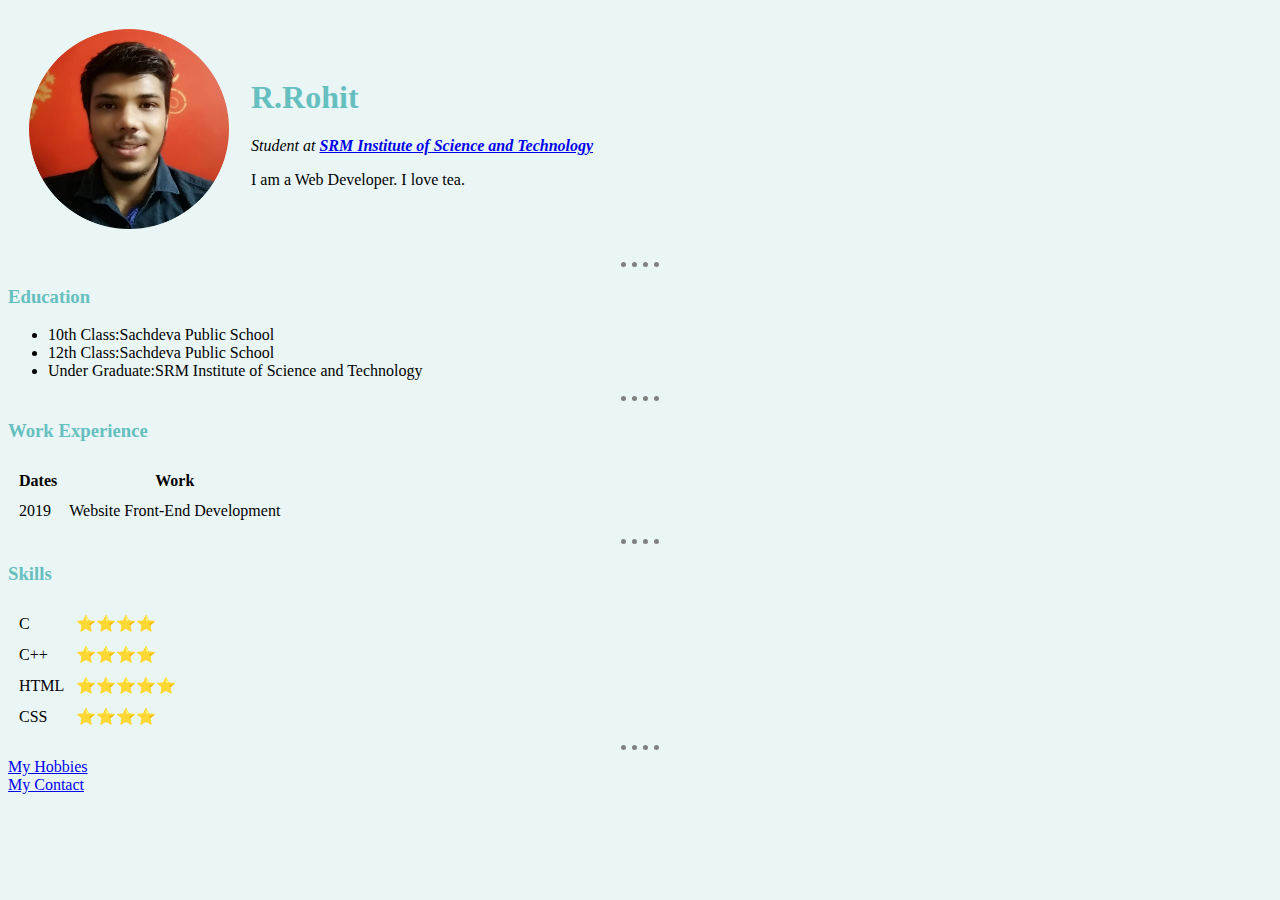
<file: index.html>
<!DOCTYPE html>
<html lang="" dir="ltr">

<head>
  <meta charset="utf-8">
  <title>My website</title>
   <link rel="stylesheet" href="style.css">
</head>

<body>
  <table cellspacing=20>
    <tr>
      <td><img src="profile pic.png" alt="rohit profile pictures"></td>
      <td>
        <h1>R.Rohit</h1>
        <p><em>Student at <strong><a href="https://www.srmist.edu.in/">SRM Institute of Science and Technology</a></strong></em></p>
        <p>I am a Web Developer. I love tea.</p>
      </td>
    </tr>
  </table>
  <hr>
  <h3>Education</h3>
  <ul>
    <li>10th Class:Sachdeva Public School</li>
    <li>12th Class:Sachdeva Public School</li>
    <li>Under Graduate:SRM Institute of Science and Technology</li>
  </ul>
  <hr>
  <h3>Work Experience</h3>
  <table cellspacing=10>
    <thead>
      <tr>
        <th>Dates</th>
        <th>Work</th>
      </tr>
    </thead>
    <tr>
      <td>2019</td>
      <td>Website Front-End Development</td>
    </tr>
  </table>
  <hr>
  <h3>Skills</h3>
  <table cellspacing=10>
    <tr>
      <td>C</td>
      <td>⭐⭐⭐⭐</td>
    </tr>
    <tr>
      <td>C++</td>
      <td>⭐⭐⭐⭐</td>
    </tr>
    <tr>
      <td>HTML</td>
      <td>⭐⭐⭐⭐⭐</td>
    </tr>
    <tr>
      <td>CSS</td>
      <td>⭐⭐⭐⭐</td>
    </tr>
  </table>
  <hr>
  <a href="hobbies.html">My Hobbies</a>
  <br>
  <a href="contact.html">My Contact</a>
</body>

</html>
</file>
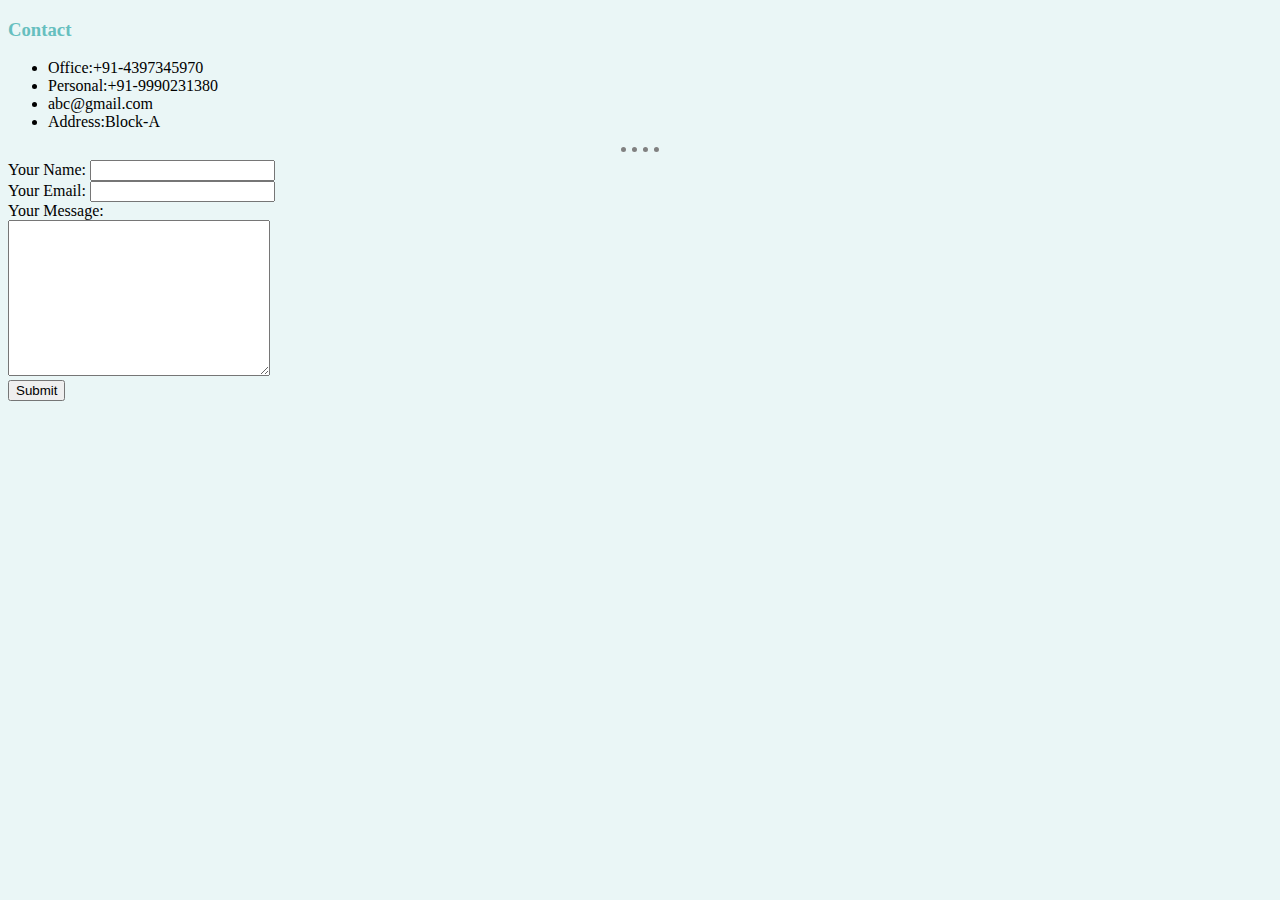
<file: contact.html>
<!DOCTYPE html>
<html lang="en" dir="ltr">

<head>
  <meta charset="utf-8">
  <title>Contact</title>
  <link rel="stylesheet" href="style.css">
</head>

<body>
  <h3>Contact</h3>
  <ul>
    <li>Office:+91-4397345970</li>
    <li>Personal:+91-9990231380</li>
    <li>abc@gmail.com</li>
    <li>Address:Block-A</li>
  </ul>
  <hr>
  <form enctype="text/plain" action="mailto:rt6magnetic.1999@gmail.com" method="post">
    <label for="">Your Name:</label>
    <input type="text" name="yourName" value=""><br>
    <label for="">Your Email:</label>
    <input type="email" name="yourEmail" value="" /><br>
    <label for="">Your Message:</label><br>
    <textarea name="yourMessage" rows="10" cols="30"></textarea><br>
    <input type="submit" name="">
  </form>
</body>

</html>
</file>
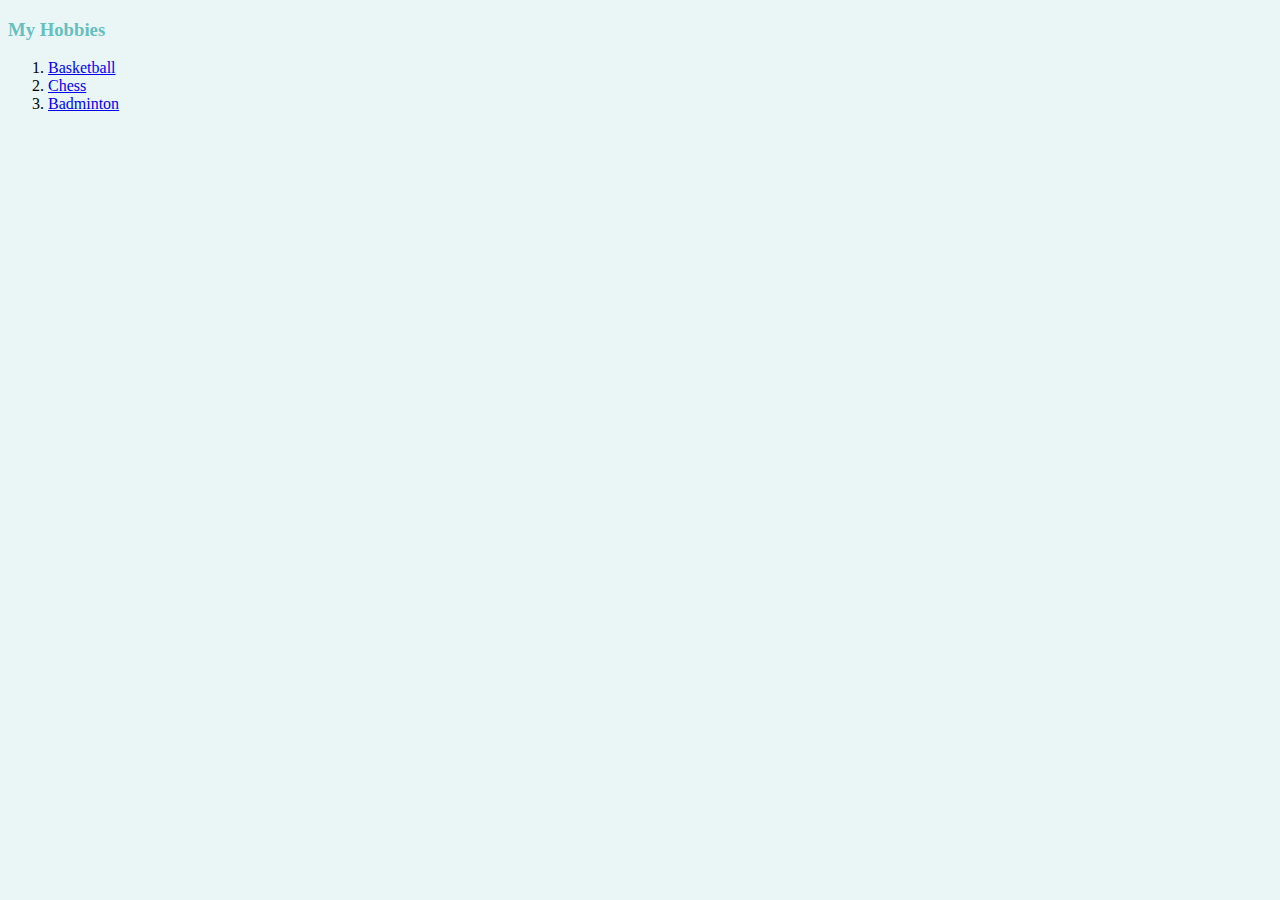
<file: hobbies.html>
<!DOCTYPE html>
<html lang="en" dir="ltr">

<head>
  <meta charset="utf-8">
  <title>My Hobbies</title>
   <link rel="stylesheet" href="style.css">
</head>

<body>
  <h3>My Hobbies</h3>
  <ol>
    <li><a href="https://en.wikipedia.org/wiki/Basketball">Basketball</a></li>
    <li><a href="https://en.wikipedia.org/wiki/Chess">Chess</a></li>
    <li><a href="https://en.wikipedia.org/wiki/Badminton">Badminton</a></li>
  </ol>
</body>

</html>
</file>
<file: style.css>
body {
  background-color: #EAF6F6;
}

hr {
  border-color: grey;
  border-width: 5px;
  border-style: dotted none none;
  width: 3%;
}

img {
  height: 200px;
}

h1,h3 {
  color: #66BFBF;
}
</file>
